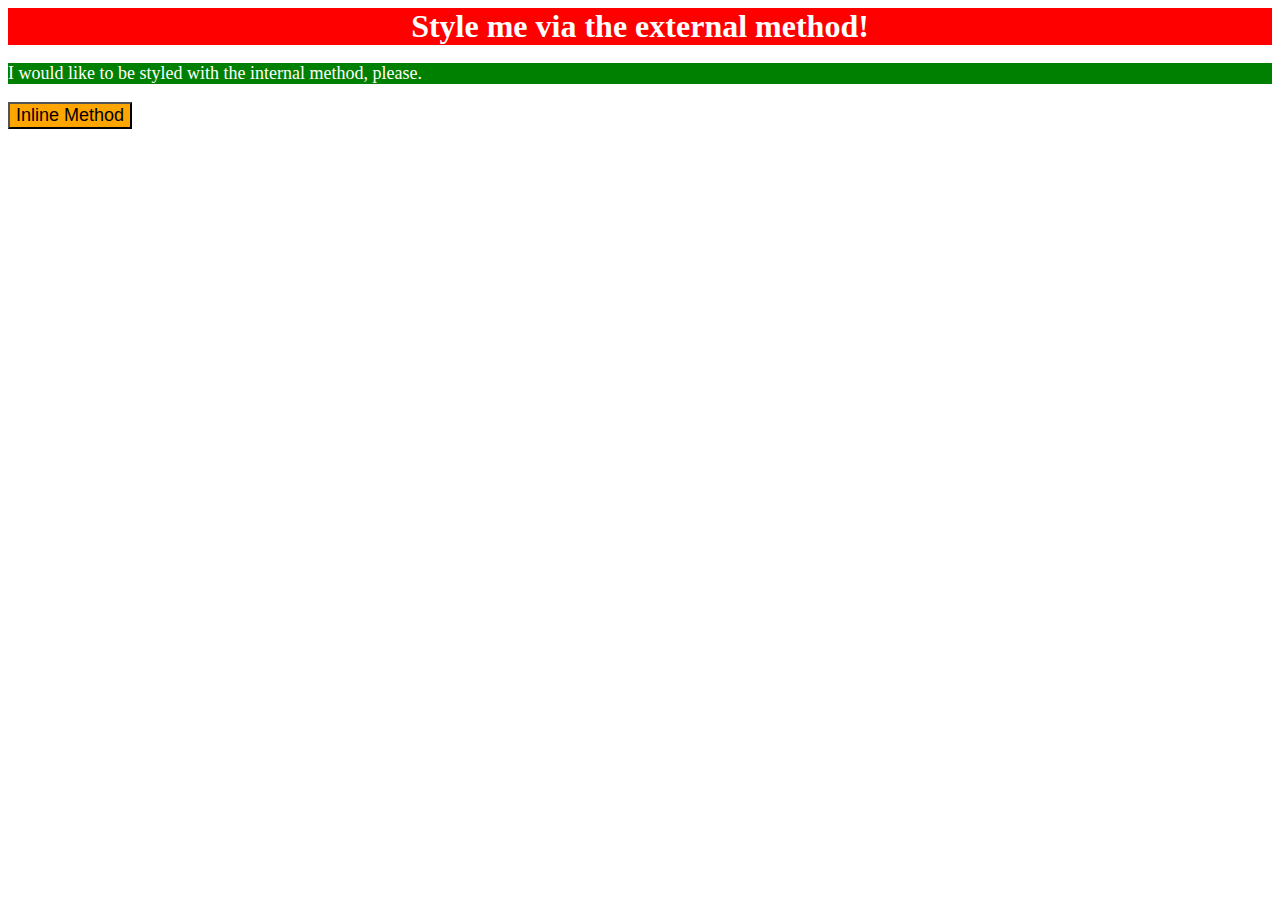
<file: foundations/intro-to-css/01-css-methods/index.html>
<!DOCTYPE html>
<html lang="en">
  <head>
    <meta charset="UTF-8">
    <meta http-equiv="X-UA-Compatible" content="IE=edge">
    <meta name="viewport" content="width=device-width, initial-scale=1.0">
    <title>Methods for Adding CSS</title>
    <link rel="stylesheet" href="styles.css">
    <style>
      p {
        background-color: green;
        color: white;
        font-size: 18px;
      }
    </style>
  </head>
  <body>
    <div>Style me via the external method!</div>
    <p>I would like to be styled with the internal method, please.</p>
    <button style="background-color: orange; font-size: 18px;">Inline Method</button>
  </body>
</html>
</file>
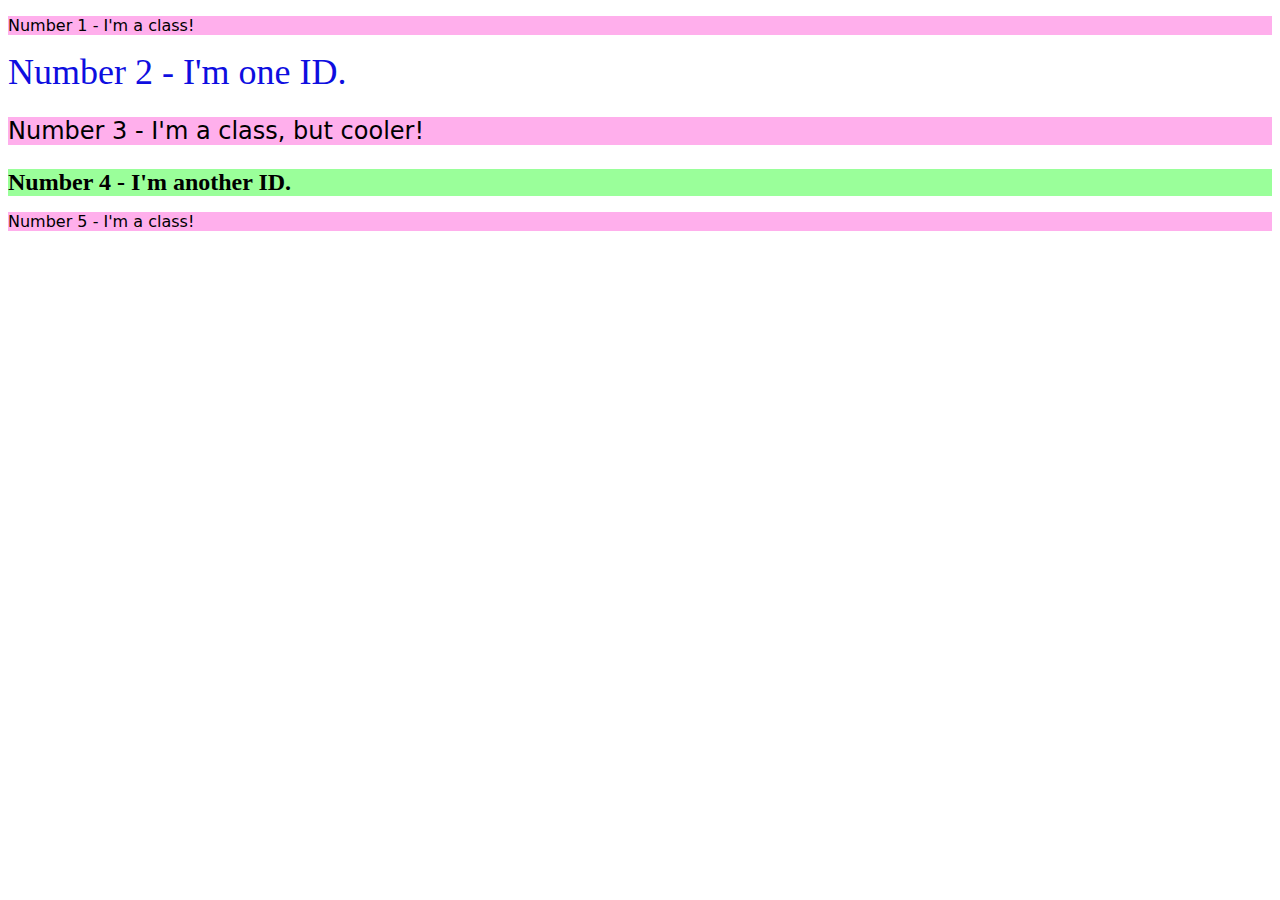
<file: foundations/intro-to-css/02-class-id-selectors/index.html>
<!DOCTYPE html>
<html lang="en">
  <head>
    <meta charset="UTF-8">
    <meta http-equiv="X-UA-Compatible" content="IE=edge">
    <meta name="viewport" content="width=device-width, initial-scale=1.0">
    <title>Class and ID Selectors</title>
    <link rel="stylesheet" href="style.css">
  </head>
  <body>
    <p class="paragraph">Number 1 - I'm a class!</p>
    <div id="bigblue">Number 2 - I'm one ID.</div>
    <p class="paragraph bigger">Number 3 - I'm a class, but cooler!</p>
    <div id="greenbig" class="bigger">Number 4 - I'm another ID.</div>
    <p class="paragraph">Number 5 - I'm a class!</p>
  </body>
</html>
</file>
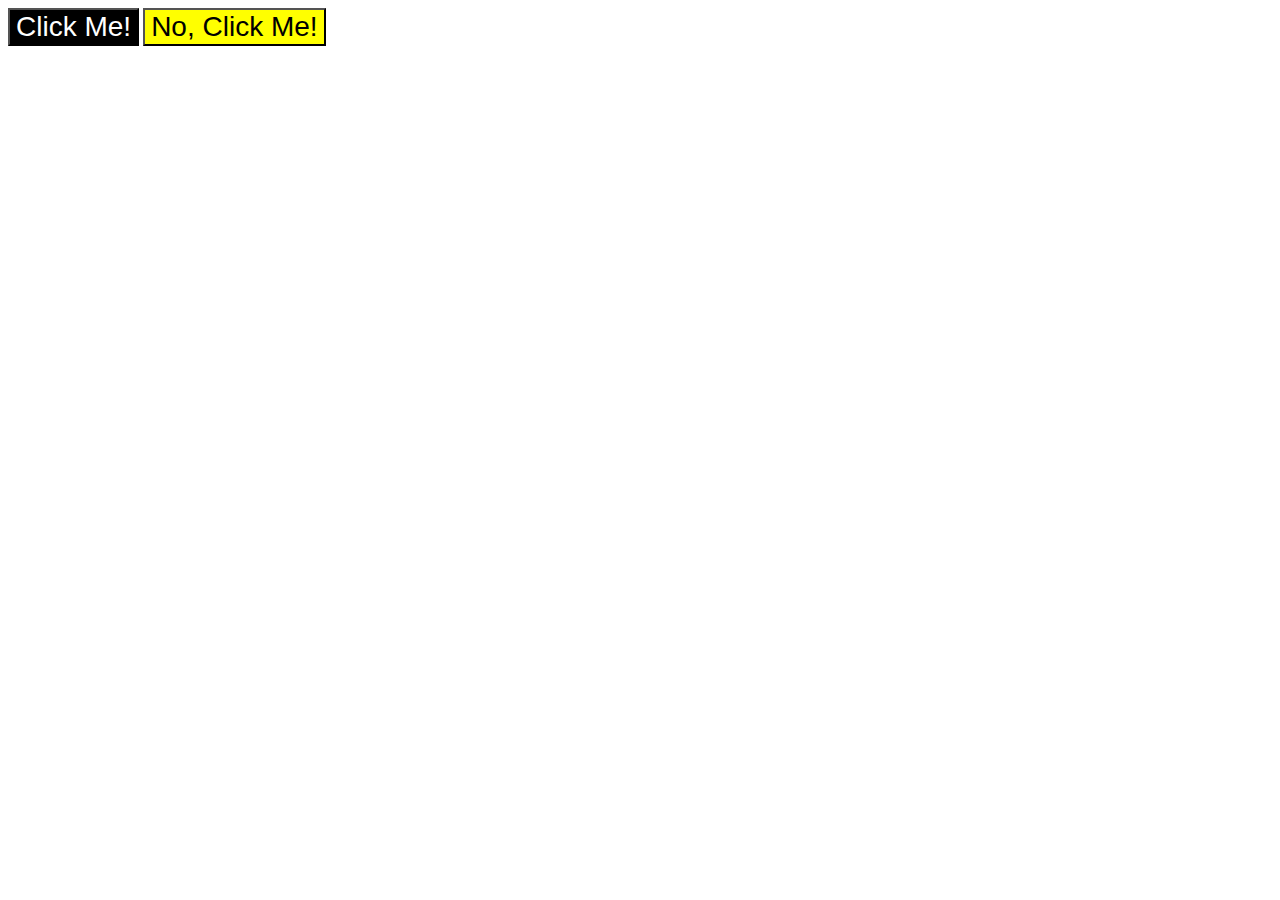
<file: foundations/intro-to-css/03-grouping-selectors/index.html>
<!DOCTYPE html>
<html lang="en">
  <head>
    <meta charset="UTF-8">
    <meta http-equiv="X-UA-Compatible" content="IE=edge">
    <meta name="viewport" content="width=device-width, initial-scale=1.0">
    <title>Grouping Selectors</title>
    <link rel="stylesheet" href="style.css">
  </head>
  <body>
    <button class="black-button big-text">Click Me!</button>
    <button class="yellow-button big-text">No, Click Me!</button>
  </body>
</html>
</file>
<file: foundations/intro-to-css/01-css-methods/styles.css>
div {
    background-color: red;
    color: white;
    font-size: 32px;
    text-align: center;
    font-weight: bold;
}
</file>
<file: foundations/intro-to-css/02-class-id-selectors/style.css>
.paragraph {
    background-color: rgb(255, 175, 236);
    font-family: Verdana, "DejaVu Sans", sans-serif;
}

.bigger {
    font-size: 24px;
}

#greenbig {
    background-color: rgb(154, 255, 154);
    font-weight: 700;
}

#bigblue {
    color: rgb(14, 14, 224);
    font-size: 36px;
}
</file>
<file: foundations/intro-to-css/03-grouping-selectors/style.css>
.yellow-button {
    background-color: yellow;
    color: black;
}

.black-button {
    background-color: black;
    color: white;
}

.big-text {
    font-size: 28px;
    font-family: Helvetica, "Times New Roman", sans-serif;
}
</file>
